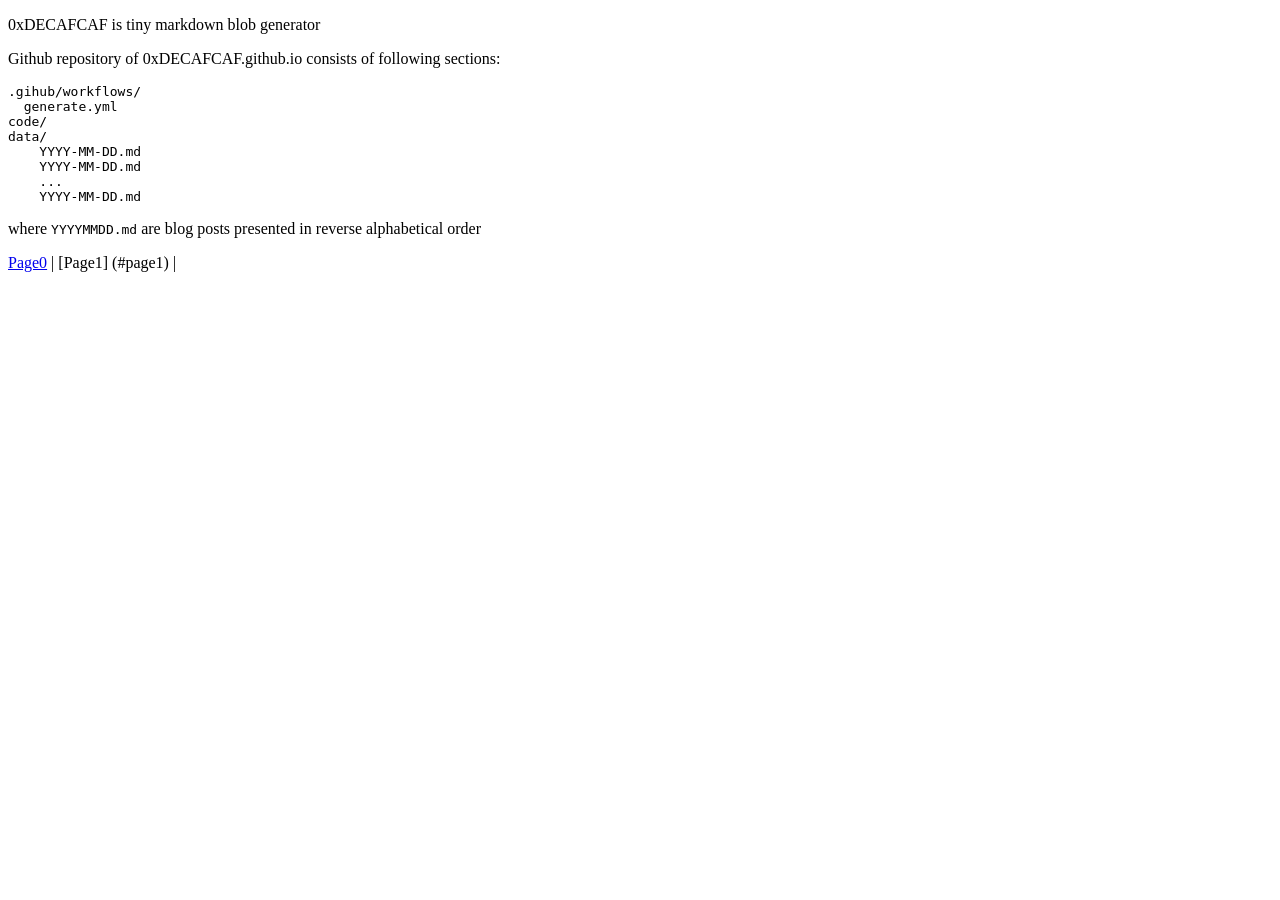
<file: html/2023-07-24.html>
<!DOCTYPE html>
<html xmlns="http://www.w3.org/1999/xhtml" lang="" xml:lang="">
<head>
  <meta charset="utf-8" />
  <meta name="generator" content="pandoc" />
  <meta name="viewport" content="width=device-width, initial-scale=1.0, user-scalable=yes" />
  <title>2023-07-24</title>
  <style>
    code{white-space: pre-wrap;}
    span.smallcaps{font-variant: small-caps;}
    span.underline{text-decoration: underline;}
    div.column{display: inline-block; vertical-align: top; width: 50%;}
    div.hanging-indent{margin-left: 1.5em; text-indent: -1.5em;}
    ul.task-list{list-style: none;}
  </style>
</head>
<body>
<p>0xDECAFCAF is tiny markdown blob generator</p>
<p>Github repository of 0xDECAFCAF.github.io consists of following sections:</p>
<pre><code>.gihub/workflows/
  generate.yml
code/
data/
    YYYY-MM-DD.md
    YYYY-MM-DD.md
    ...
    YYYY-MM-DD.md    </code></pre>
<p>where <code>YYYYMMDD.md</code> are blog posts presented in reverse alphabetical order</p>
<p><a href="#page0">Page0</a> | [Page1] (#page1) |</p>
</body>
</html>
</file>
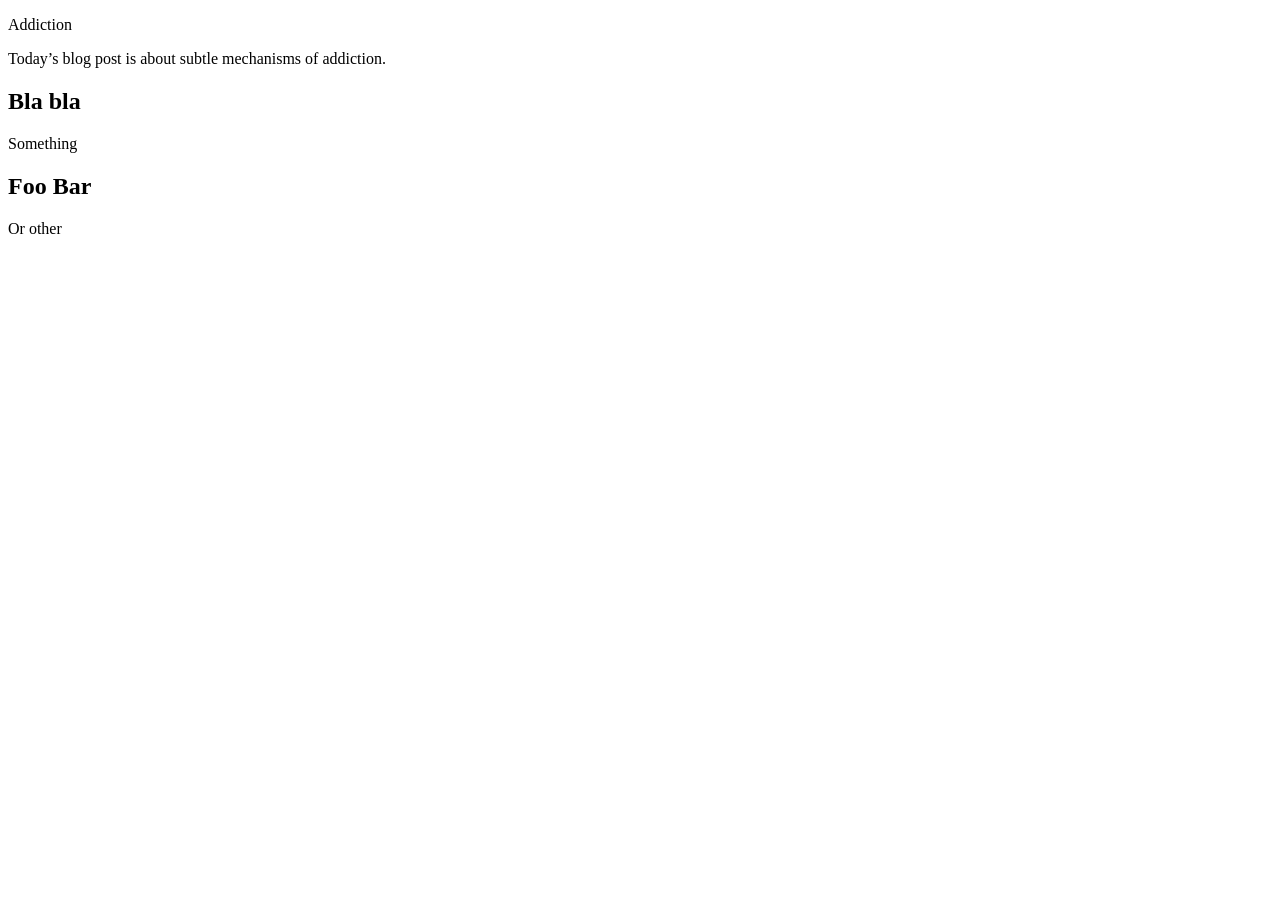
<file: html/2023-07-25.html>
<!DOCTYPE html>
<html xmlns="http://www.w3.org/1999/xhtml" lang="" xml:lang="">
<head>
  <meta charset="utf-8" />
  <meta name="generator" content="pandoc" />
  <meta name="viewport" content="width=device-width, initial-scale=1.0, user-scalable=yes" />
  <title>2023-07-25</title>
  <style>
    code{white-space: pre-wrap;}
    span.smallcaps{font-variant: small-caps;}
    span.underline{text-decoration: underline;}
    div.column{display: inline-block; vertical-align: top; width: 50%;}
    div.hanging-indent{margin-left: 1.5em; text-indent: -1.5em;}
    ul.task-list{list-style: none;}
  </style>
</head>
<body>
<p>Addiction</p>
<p>Today’s blog post is about subtle mechanisms of addiction.</p>
<h2 id="bla-bla">Bla bla</h2>
<p>Something</p>
<h2 id="foo-bar">Foo Bar</h2>
<p>Or other</p>
</body>
</html>
</file>
